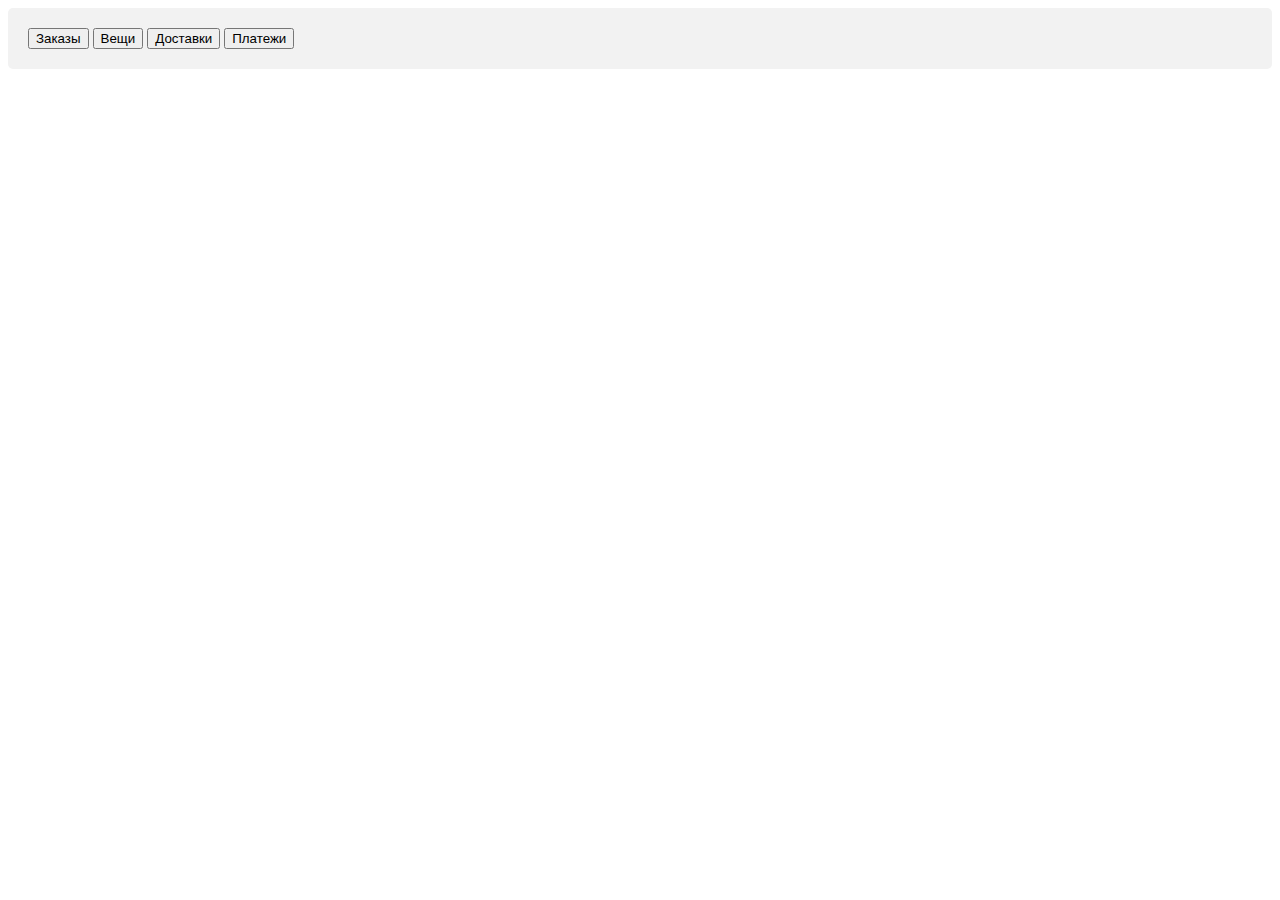
<file: Static/index.html>
<!DOCTYPE html>
<html>
<head>
  <title>Выбор</title>
  <style>
    /* Styling for our table */
    table.people {
      font-family: "Trebuchet MS", Arial, Helvetica, sans-serif;
      border-collapse: collapse;
      width: 100%;
    }

    table.people td, th {
      border: 1px solid #ddd;
      padding: 8px;
    }

    table.people tr:nth-child(even){
      background-color: #f2f2f2;
    }

    table.people tr:hover {
      background-color: #ddd;
    }

    table.people th {
      padding-top: 12px;
      padding-bottom: 12px;
      text-align: left;
      background-color: #4CAF50;
      color: white;
    }

    /* Styling for our input form */
    input[type=text] {
      width: 100%;
      padding: 12px 20px;
      margin: 8px 0;
      display: inline-block;
      border: 1px solid #ccc;
      border-radius: 4px;
      box-sizing: border-box;
    }

    input[type=submit] {
      width: 100%;
      background-color: #4CAF50;
      color: white;
      padding: 14px 20px;
      margin: 8px 0;
      border: none;
      border-radius: 4px;
      cursor: pointer;
    }

    input[type=submit]:hover {
      background-color: #45a049;
    }

    div {
      border-radius: 5px;
      background-color: #f2f2f2;
      padding: 20px;
    }

  </style>
</head>
<body>
<div>
  <button onclick="window.location = 'http://localhost/order'; return false;">Заказы</button>
  <button onclick="window.location = 'http://localhost/item'; return false;">Вещи</button>
  <button onclick="window.location = 'http://localhost/delivery'; return false;">Доставки</button>
  <button onclick="window.location = 'http://localhost/payment'; return false;">Платежи</button>
</div>
</body>

</html>
</file>
